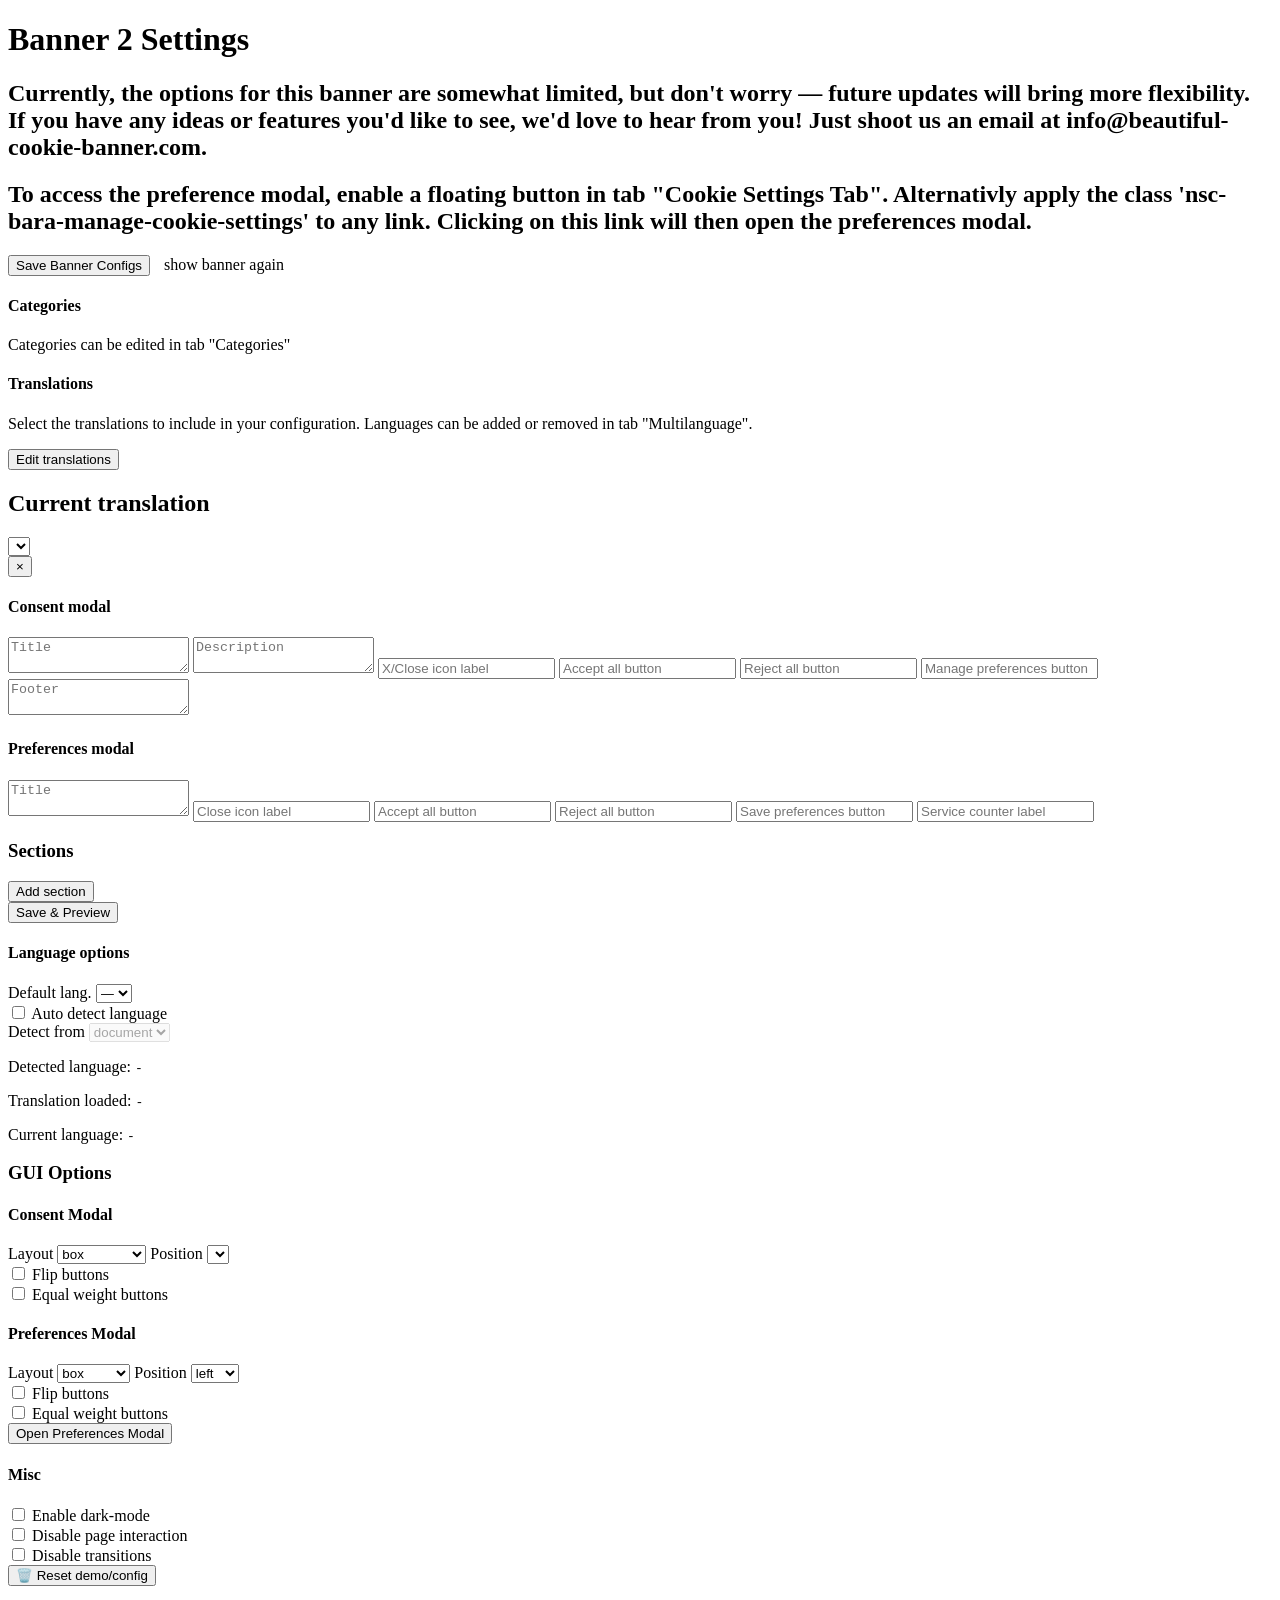
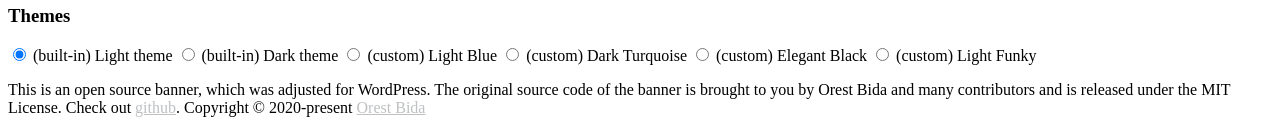
<file: beautiful-and-responsive-cookie-consent/admin/new-banner/index.html>
<!DOCTYPE html><html lang=en><head><meta charset=UTF-8><meta content="width=device-width" name=viewport><script>let pluginUrl,restURL,nonce;function bootstrapBanner(e){const n=[{tag:"script",attributes:[{attr:"as",value:"script"},{attr:"type",value:"module"},{attr:"id",value:"nscbarNewBannerPlaygroundScript"},{attr:"src",value:`${pluginUrl}admin/new-banner/_astro/index.js`}]},{tag:"link",attributes:[{attr:"rel",value:"stylesheet"},{attr:"href",value:`${pluginUrl}admin/new-banner/_astro/index.css`}]}];1===e&&n.push({tag:"link",attributes:[{attr:"rel",value:"stylesheet"},{attr:"href",value:`${content_url}/nsc-bara-beautiful-cookie-banner-addon-files/cookieconsent-config/cookieconsent.nsc.css`}]});const t=[{tag:"script",attributes:[{attr:"src",value:`${pluginUrl}admin/js/iframeResizer/iframeResizer.contentWindow.min.js`}]}];insertFiles("script",n),insertFiles("body",t)}function insertFiles(e,n){for(let t=0;t<n.length;t+=1){let r=document.getElementsByTagName(e)[0],o=document.createElement(n[t].tag);for(let e=0;e<n[t].attributes.length;e+=1)o[n[t].attributes[e].attr]=n[t].attributes[e].value;r.parentNode.insertBefore(o,r)}}function isValidWpNonce(e){return!/[^\w]/.test(e)}function isHttpUrl(e){try{const n=new URL(e);if("https:"===n.protocol||"http:"===n.protocol)return!0}catch(n){return console.error("Beautiful cookie Banner: Invalid URL:",e,n),!1}return!1}window.addEventListener("message",(e=>{"true"===localStorage.getItem("nscDebugLog")&&console.log("BCB: iFrame loaded, getting message",e),e&&e.data&&"beautiful-cookie-banner"===e.data.source?e.origin===window.location.origin?(({pluginUrl:pluginUrl,restURL:restURL,nonce:nonce,content_url:content_url,customBuildCss:customBuildCss}=e.data),isHttpUrl(pluginUrl)?isValidWpNonce(nonce)?(window.restURL=restURL,window.nonce=nonce,pluginUrl&&window.restURL&&window.nonce||console.error("Beautiful cookie Banner: Missing required data from parent admin.",pluginUrl,window.restURL,window.nonce),bootstrapBanner(customBuildCss)):console.error("Beautiful cookie Banner: Invalid nonce:",nonce):console.error("Beautiful cookie Banner: Invalid plugin URL:",pluginUrl)):console.error("Beautiful cookie Banner: Received message from unknown origin:",e.origin):"true"===localStorage.getItem("nscDebugLog")&&console.log("BCB: IGNORING message",pluginUrl,restURL,nonce,e)}))</script></head><body><header><h1 class=page-title>Banner 2 Settings</h1><h2 class=page-subtitle>Currently, the options for this banner are somewhat limited, but don't worry — future updates will bring more flexibility. If you have any ideas or features you'd like to see, we'd love to hear from you! Just shoot us an email at info@beautiful-cookie-banner.com.</h2><h2 class=page-subtitle>To access the preference modal, enable a floating button in tab "Cookie Settings Tab". Alternativly apply the class 'nsc-bara-manage-cookie-settings' to any link. Clicking on this link will then open the preferences modal.</h2><button class=nscbutton type=button id=downloadConfigBtn><span class=nscbutton__text>Save Banner Configs</span></button> <a style=padding-left:10px;cursor:pointer onclick="CookieConsent.eraseCookies(&#34;cc_cookie&#34;),CookieConsent.show(!0)">show banner again</a><h2 class=page-subtitle id=nscBarErrorMessage style=display:none;background:#d32f2f;color:#e0e0e0;padding:1em>dffd</h2></header><main><section class=categories-section><div class="grid section__body"><div class=sub-section><h4 class=categories-title>Categories</h4><p class=categories-description>Categories can be edited in tab "Categories"</p><div class="custom-inputs custom-inputs--categories" id=bannerCategoriesSelect></div></div><div class="sub-section translations" id=translations-section><h4 class=translations-title>Translations</h4><p class=translations-description>Select the translations to include in your configuration. Languages can be added or removed in tab "Multilanguage".</p><div class=custom-inputs id=langInputs></div><button class=styled-btn type=button id=edit-translations-btn data-a11y-dialog-show=edit-translations-dialog>Edit translations</button><div class=dialog-container id=edit-translations-dialog aria-hidden=true aria-labelledby=dialog-title><div class=dialog-overlay></div><div class=dialog-content role=document><div class=dialog-header><div class=dialog-header--left><h1 class=dialog-title id=dialog-title>Current translation</h1><label for=editor-language-codes class=select-translation><select id=editor-language-codes></select> <span class=arrow-icon></span></label></div><button class="styled-btn dialog-close-btn" type=button data-a11y-dialog-hide aria-label="Close dialog">&times;</button></div><div class=dialog-body><div class=translations-editor id=editor-container><div class=translation-editor id=translation-editor><div class="editor editor--cm"><h4>Consent modal</h4><textarea id=consent-modal-title placeholder=Title spellcheck=false class=small-textarea></textarea> <textarea id=consent-modal-description placeholder=Description spellcheck=false></textarea> <input id=close-icon-label type=text placeholder="X/Close icon label" spellcheck=false> <input id=consent-modal-accept-btn type=text placeholder="Accept all button" spellcheck=false> <input id=consent-modal-reject-btn type=text placeholder="Reject all button" spellcheck=false> <input id=consent-modal-manage-btn type=text placeholder="Manage preferences button" spellcheck=false><div class=footer-textarea id=textarea-cm-footer><textarea id=editing placeholder=Footer spellcheck=false></textarea></div></div><div class="editor editor--pm"><h4>Preferences modal</h4><textarea id=pm-title placeholder=Title spellcheck=false class=small-textarea></textarea> <input id=pm-close-icon-label type=text placeholder="Close icon label" spellcheck=false> <input id=pm-accept-btn type=text placeholder="Accept all button" spellcheck=false> <input id=pm-reject-btn type=text placeholder="Reject all button" spellcheck=false> <input id=pm-save-btn type=text placeholder="Save preferences button" spellcheck=false> <input id=pm-service-counter-label type=text placeholder="Service counter label" spellcheck=false><div class=pm-sections><h3 class=pm-sections-title>Sections <span id=sections-counter></span></h3><ol id=pm-sections></ol><button class=styled-btn type=button id=add-section-btn>Add section</button></div></div></div></div></div><div class=dialog-footer><button class=styled-btn type=button id=save-translation-config-btn data-a11y-dialog-hide>Save & Preview</button></div></div></div></div><div class="sub-section language-more-options"><h4>Language options</h4><div class=default-language><label for=default-language class=select-label><span>Default lang.</span><span class=select-input> <select id=default-language name=default-language><option value=disabled disabled=disabled selected=selected>—</option></select> <span class=arrow-icon></span></span></label></div><div class=auto-language><div class=checkbox-div><input id=auto-language type=checkbox name=autoLanguage> <label for=auto-language>Auto detect language</label></div><label for=autodetect-mode class="select-label autodetect"><span>Detect from</span><span class=select-input> <select id=autodetect-mode name=autodetect disabled=disabled><option value=document>document</option><option value=browser>browser</option></select> <span class=arrow-icon></span></span></label><div class=language__details><p>Detected language: <code id=detected-language>-</code></p><p>Translation loaded: <code id=translation-found>-</code></p><p>Current language: <code id=current-active-language>-</code></p></div></div></div></div></section><section class=gui-options-section><div class=section__header><div class=section-title><h3>GUI Options</h3></div><div class=section-description></div></div><div class="grid section__body"><div class="sub-section consent-modal"><h4>Consent Modal</h4><label for=cm-layout class=select-label><span>Layout</span><span class=select-input> <select id=cm-layout name=layout><option value=box>box</option><option value="box inline">box inline</option><option value="box wide">box wide</option><option value=cloud>cloud</option><option value="cloud inline">cloud inline</option><option value=bar>bar</option><option value="bar inline">bar inline</option></select> <span class=arrow-icon></span></span></label> <label for=cm-position class=select-label><span>Position</span><span class=select-input> <select id=cm-position name=vertical></select> <span class=arrow-icon></span></span></label><div class=checkbox-group><div class="checkbox-div flip"><input id=cm-flip type=checkbox name=flip> <label for=cm-flip>Flip buttons</label></div><div class="checkbox-div weight"><input id=cm-weight type=checkbox name=weight> <label for=cm-weight>Equal weight buttons</label></div></div></div><div class="sub-section preferences-modal"><h4>Preferences Modal</h4><label for=pm-layout class=select-label><span>Layout</span><span class=select-input> <select id=pm-layout name=layout><option value=box>box</option><option value=bar>bar</option><option value="bar wide">bar wide</option></select> <span class=arrow-icon></span></span></label> <label for=pm-position class=select-label><span>Position</span><span class=select-input> <select id=pm-position name=position><option value=left data-excludedLayout=box>left</option><option value=right data-excludedLayout=box>right</option></select> <span class=arrow-icon></span></span></label><div class=checkbox-group><div class="checkbox-div flip"><input id=pm-flip type=checkbox name=flip> <label for=pm-flip>Flip buttons</label></div><div class="checkbox-div weight"><input id=pm-weight type=checkbox name=weight> <label for=pm-weight>Equal weight buttons</label></div></div><button class=styled-btn type=button data-cc=show-preferencesModal>Open Preferences Modal</button></div><div class="sub-section misc"><h4>Misc</h4><div class=checkbox-group><div class=checkbox-div><input id=darkmode-checkbox type=checkbox name=darkmode> <label for=darkmode-checkbox>Enable dark-mode</label></div><div class=checkbox-div><input id=disablePageInteraction-checkbox type=checkbox name=disablePageInteraction> <label for=disablePageInteraction-checkbox>Disable page interaction</label></div><div class=checkbox-div><input id=disableTransitions-checkbox type=checkbox name=disableTransitions> <label for=disableTransitions-checkbox>Disable transitions</label></div></div><button class=styled-btn type=button id=reset-btn>🗑️ Reset demo/config</button></div></div></section><section class=themes-section><div class=section__header><div class=section-title><h3>Themes</h3></div><div class=section-description></div></div><div class=section__body><div class="grid themes"><label for=default-light><input id=default-light type=radio name=theme checked=checked> <span class=input-label><span class=theme-type>(built-in)</span> <span class=theme-name>Light theme</span></span></label> <label for=cc--darkmode><input id=cc--darkmode type=radio name=theme> <span class=input-label><span class=theme-type>(built-in)</span> <span class=theme-name>Dark theme</span></span></label> <label for=cc--light-blue><input id=cc--light-blue type=radio name=theme> <span class=input-label><span class=theme-type>(custom)</span> <span class=theme-name>Light Blue</span></span></label> <label for=cc--dark-turquoise aria-label="Dark Turquoise"><input id=cc--dark-turquoise type=radio name=theme> <span class=input-label><span class=theme-type>(custom)</span> <span class=theme-name>Dark Turquoise</span></span></label> <label for=cc--elegant-black><input id=cc--elegant-black type=radio name=theme> <span class=input-label><span class=theme-type>(custom)</span> <span class=theme-name>Elegant Black</span></span></label> <label for=cc--light-funky><input id=cc--light-funky type=radio name=theme> <span class=input-label><span class=theme-type>(custom)</span> <span class=theme-name>Light Funky</span></span></label></div></div></section></main><footer data-astro-cid-scinlfmn><p data-astro-cid-scinlfmn>This is an open source banner, which was adjusted for WordPress. The original source code of the banner is brought to you by Orest Bida and many contributors and is released under the MIT License. Check out <a style=color:#bec0c2;text-decoration:underline target=_blank target=_blank data-astro-cid-scinlfmn href=https://github.com/orestbida/cookieconsent aria-label="Github repository" class="github-icon styled-link styled-link__2">github</a>. Copyright © 2020-present <a style=color:#bec0c2;text-decoration:underline target=_blank data-astro-cid-scinlfmn href=https://orestbida.com/contact>Orest Bida</a></p><p data-astro-cid-scinlfmn></p></footer></body></html>
</file>
